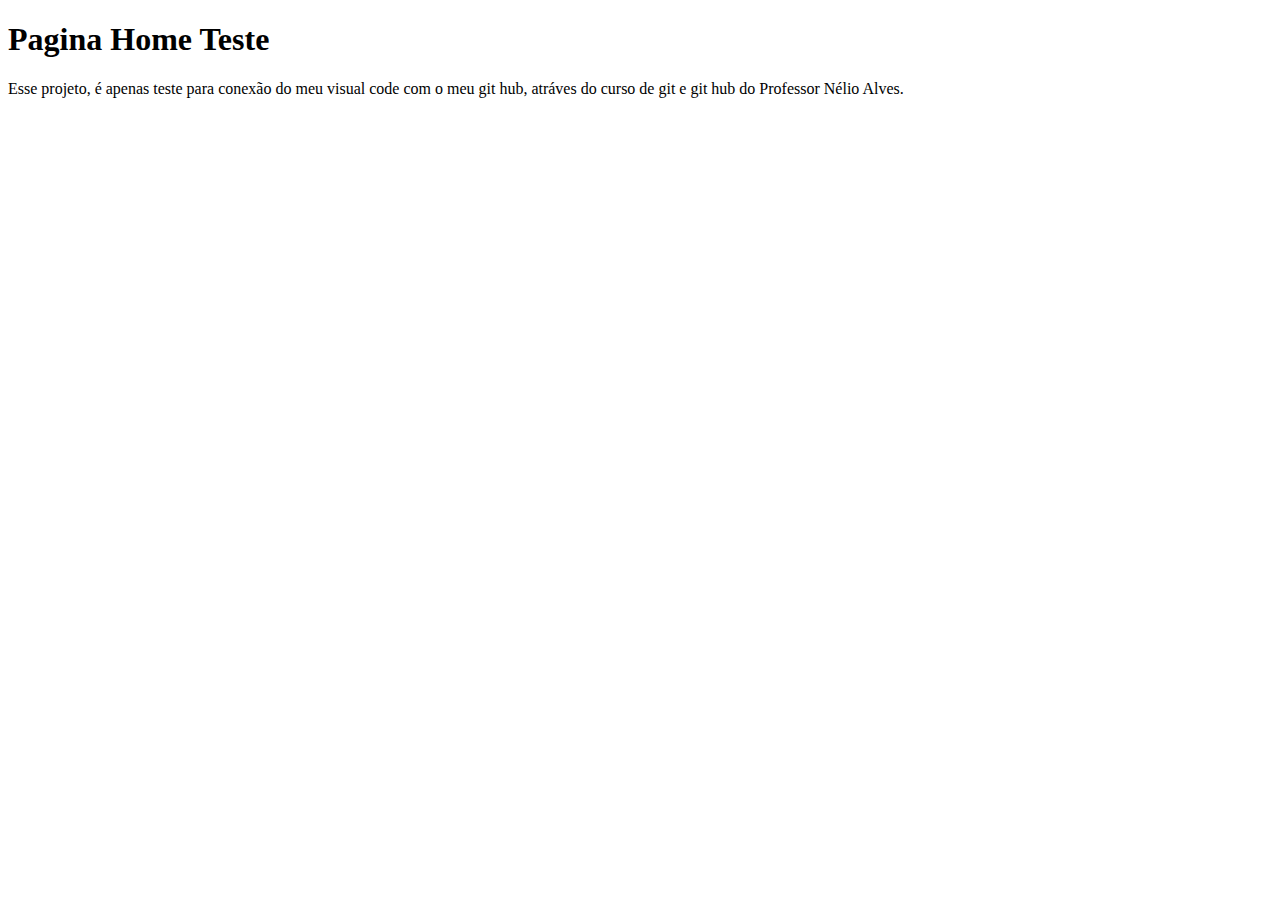
<file: index.html>
<!DOCTYPE html>
<html lang="en">
<head>
    <meta charset="UTF-8">
    <meta http-equiv="X-UA-Compatible" content="IE=edge">
    <meta name="viewport" content="width=device-width, initial-scale=1.0">
    <title>Document</title>
</head>
<body>
    <h1>Pagina Home Teste</h1>

    Esse projeto, é apenas teste para conexão do meu visual code com o meu git hub, atráves do curso de git e git hub do Professor Nélio Alves.
</body>
</html>
</file>
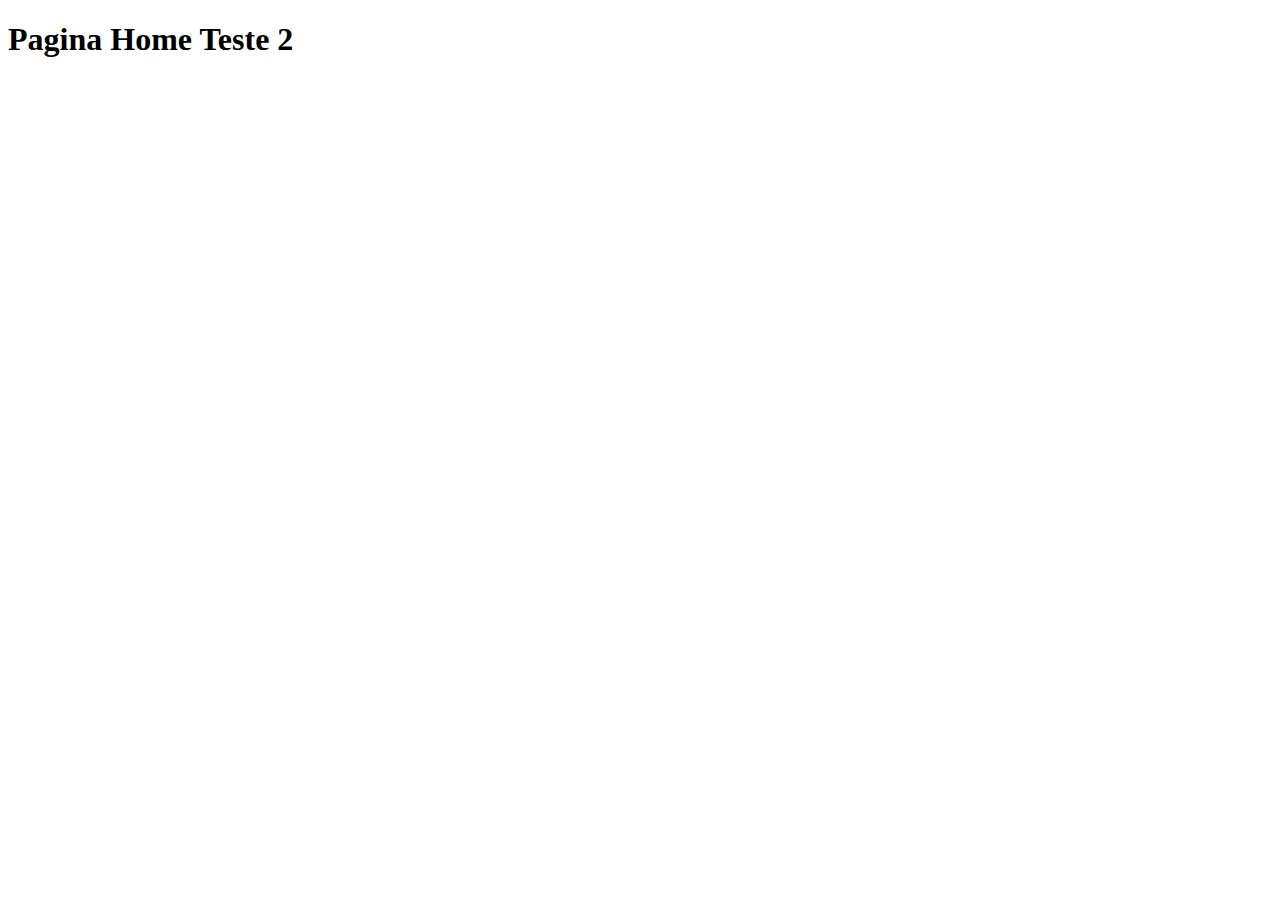
<file: index2.html>
<!DOCTYPE html>
<html lang="en">
<head>
    <meta charset="UTF-8">
    <meta http-equiv="X-UA-Compatible" content="IE=edge">
    <meta name="viewport" content="width=device-width, initial-scale=1.0">
    <title>Document</title>
</head>
<body>
    <h1>Pagina Home Teste 2</h1>
</body>
</html>
</file>
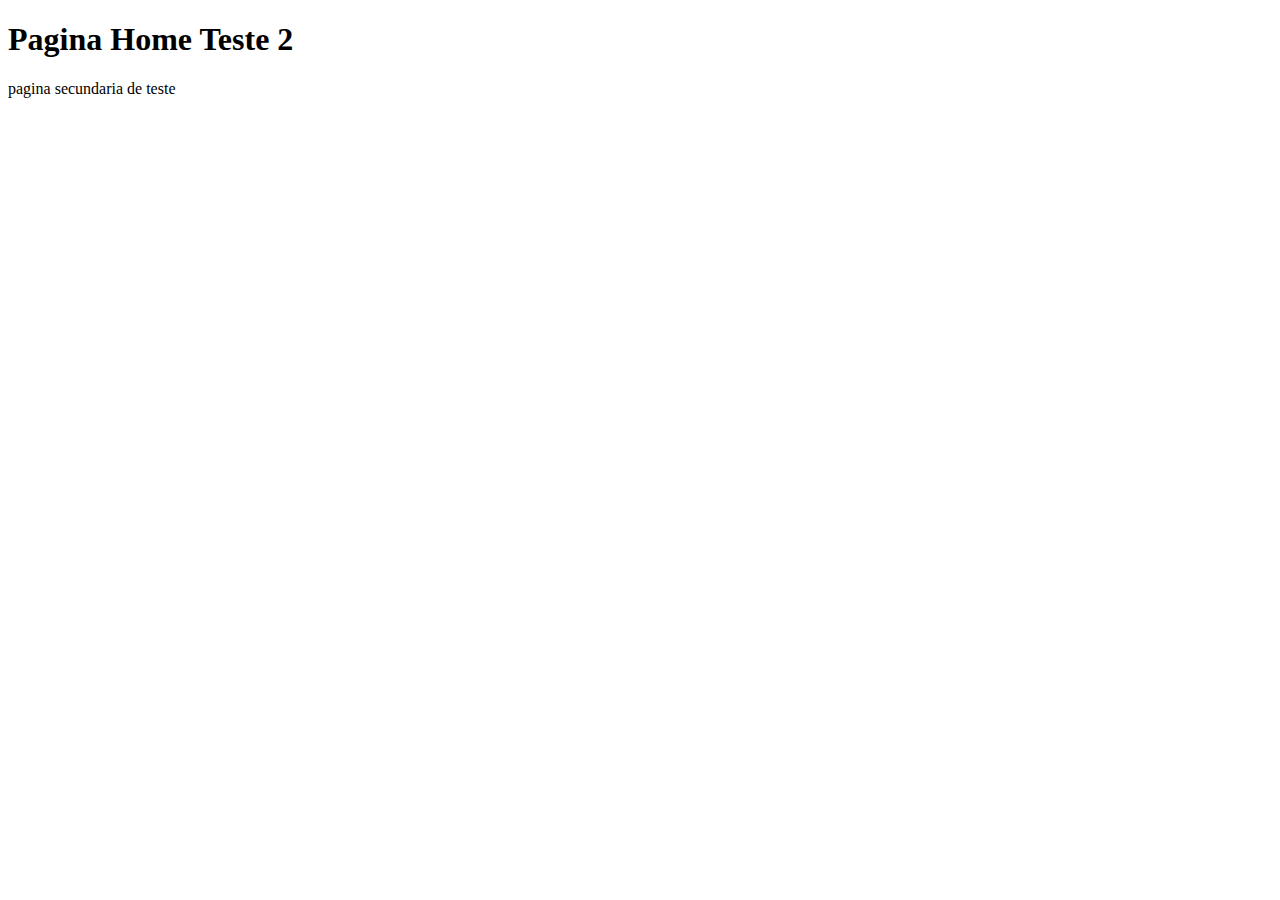
<file: index3.html>
<!DOCTYPE html>
<html lang="en">
<head>
    <meta charset="UTF-8">
    <meta http-equiv="X-UA-Compatible" content="IE=edge">
    <meta name="viewport" content="width=device-width, initial-scale=1.0">
    <title>Document</title>
</head>
<body>
    <h1>Pagina Home Teste 2</h1>





    pagina secundaria de teste

    <a href="index3.html"></a>
</body>
</html>
</file>
